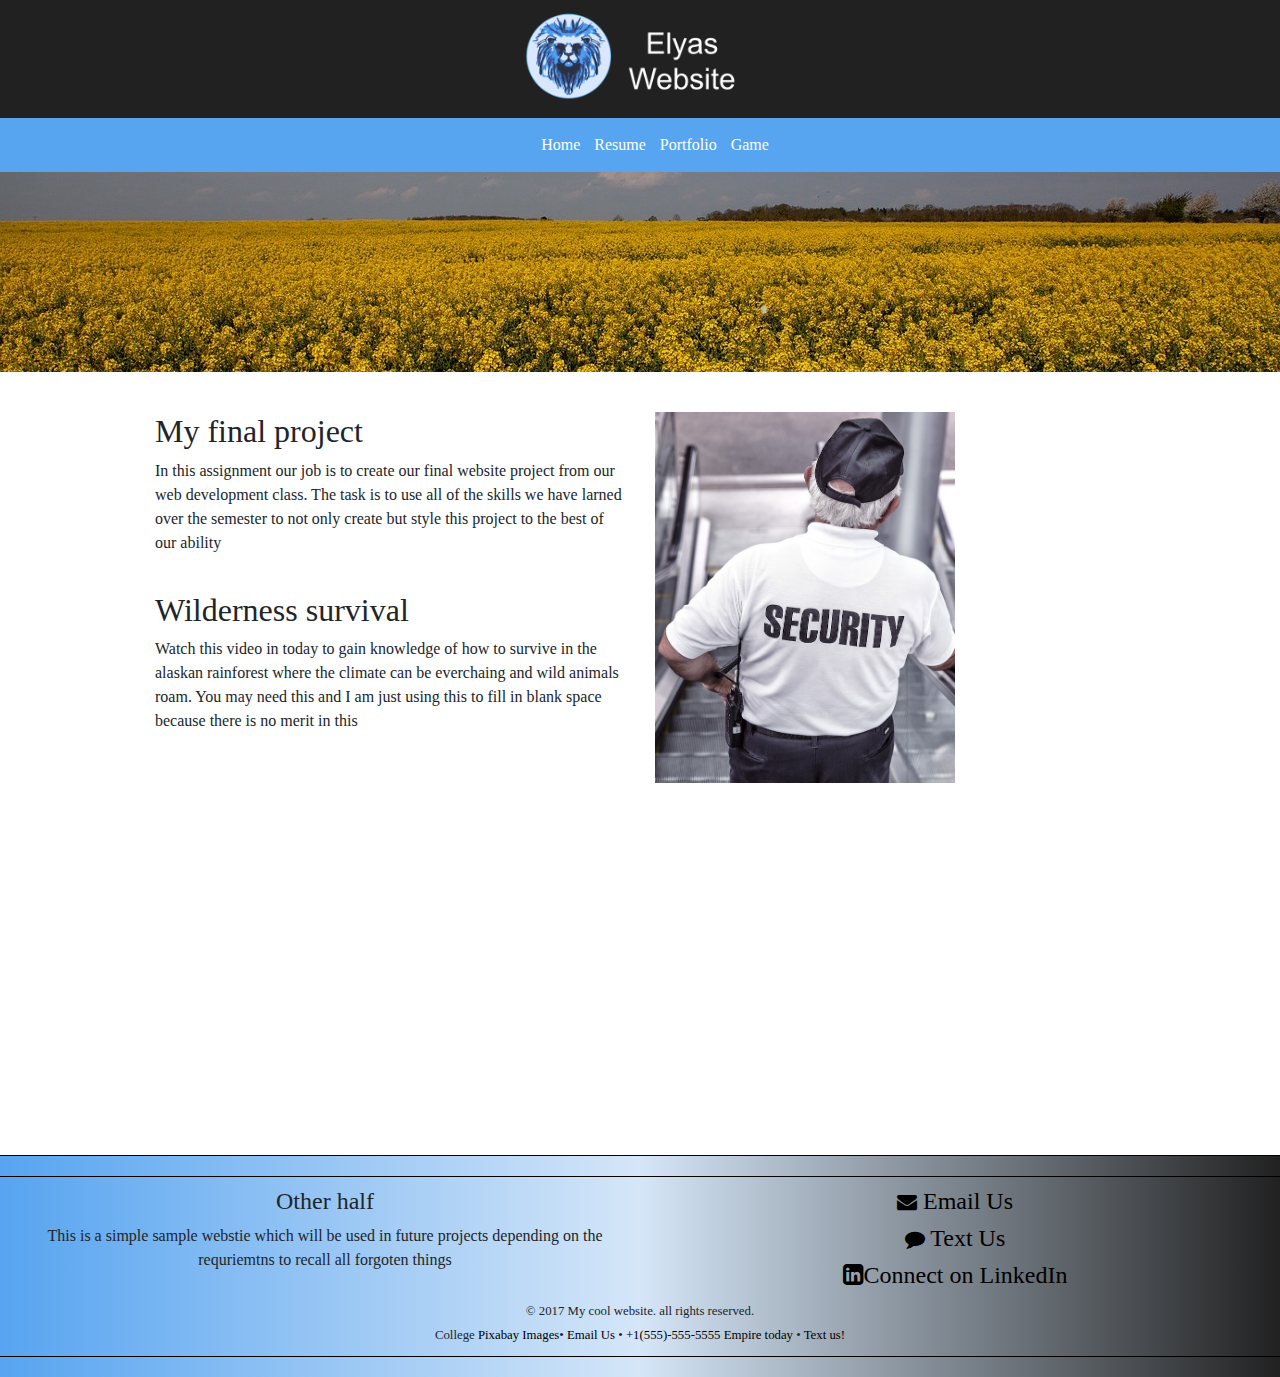
<file: index.html>
<!doctype html>
<html lang="en">
<head>
	<meta name="viewport" content="width=device-width, initial-scale=1,minimum-scale=1"/>
	<title>Website Name:Page name</title>
	<meta name="description" content="this is an example of meta description  this will often show up in the search result so it is importnat to write a high quality description for each page of the website">
	<meta charset="utf-8">
	<link rel="stylesheet" href="https://cdnjs.cloudflare.com/ajax/libs/font-awesome/4.7.0/css/font-awesome.min.css">
	<!-- Bootstrap Stylesheet-->
<link rel="stylesheet" href="https://cdn.jsdelivr.net/npm/bootstrap@4.6.1/dist/css/bootstrap.min.css">

	<link rel="stylesheet" href="style.css">


</head>


<body>
	<header>
		<img class= "img-fluid" src="images/logo.jpg" height="150px" width="250px" alt="logo"> 
	</header>
		<!--Navagation Bar-->
	<nav>
  <ul>
    <li><a href="index.html"> Home</a></li>
    <li><a href="resume.html"> Resume</a></li>
    <li><a href="portfolio.html"> Portfolio</a></li>
    <li><a href="game2.html"> Game</a></li>
  </ul>
</nav>
<div id="home-hero"> </div>
	<main>
		 <div class="container-fluid">
				<div class="row">
					<div class="col-sm-6">
						<h2>My final project</h2>
		<p> In this assignment our job is to create our final website project from our web development class. The task is to use all of the skills we have larned over the semester to not only create but style this project to the best of our ability</p>

					<h2> Wilderness survival</h2>
					<p> Watch this video in today to gain knowledge of how to survive in the alaskan rainforest where the climate can be everchaing and wild animals roam. You may need this and I am just using this to fill in blank space because there is no merit in this </p>
				</div>
			
					<div class="col-sm-6 sideImage">
						<img class="img-fluid" src="images/security.jpg" height="400px" width="300px"alt=" security">
					</div>
				
					</div>
</div>



					</div>
				</div>
		 </div>
		<!--this is the main section--> 
	</main>
	

    </div>
</div>

<div class="video-container">
				<iframe width="560" height="315" src="https://www.youtube.com/embed/o6zb6_TTVWo?si=sQKmiTjXWQFm7nMG" title="YouTube video player" frameborder="0" allow="accelerometer; autoplay; clipboard-write; encrypted-media; gyroscope; picture-in-picture; web-share" allowfullscreen></iframe>
			</div>


	<footer class="ground">
		<!--Blank space color-->
	</footer>

	<footer>
		 <div class="container-fluid">
				<div class="row">
					<div class="col-sm-6">
						<h4> Other half</h4>
						<p>This is a simple sample webstie which will be used in future projects depending on the requriemtns to recall all forgoten things</p>
					</div>
					<div class="col-sm-6">
						<div> 
							<a href>
							<a href="mailto:admin@websitesdeluxe.com">
							<h4><i class="fa fa-envelope icon" aria-hidden="true"></i>
							Email Us</h4>
						</div>
						<div> 
							<h4><i class="fa fa-comment icon" aria-hidden="true"></i>
							Text Us</h4>
						</div>
						<div> 
							<a href="https://www.linkedin.com/in/elyas-alihashi-88797a296/" target="_blank">
       <h4><i class="fa fa-linkedin-square" aria-hidden="true"></i>Connect on LinkedIn</h4>
</a>

							</div>
					</div>
				</div>
			</div>
		<!-- Removed an hr tag becasue we had 2 seperate lines-->
		<small>&copy; 2017 My cool website. all rights reserved.<br>
		<a hfre="https;//saintpaul.edu/" target="_blank">College</a>
				
		<a href="https;//pixababy.com/"target='_blank'> Pixabay Images</a>&bull;
		<!--This opens it to new tabs-->
		<a href="mailto:admin@websitesdeluxe.com"> Email Us</a>
		&bull;
		<a href="tel:5555555555 "> +1(555)-555-5555 Empire today</a> 
		&bull;
		<a href="sms:5555555555 "> Text us!</a>




		</small>


	</footer>	
	<footer>
<!--Blank space--> 
	</footer>
	<!--jQuery, Popper, and Bootstrap Javascript files-->
<script src="https://cdn.jsdelivr.net/npm/jquery@3.6.0/dist/jquery.slim.min.js"></script>
<script src="https://cdn.jsdelivr.net/npm/popper.js@1.16.1/dist/umd/popper.min.js"></script>
<script src="https://cdn.jsdelivr.net/npm/bootstrap@4.6.1/dist/js/bootstrap.bundle.min.js"></script>

	
</body>
</html>
</file>
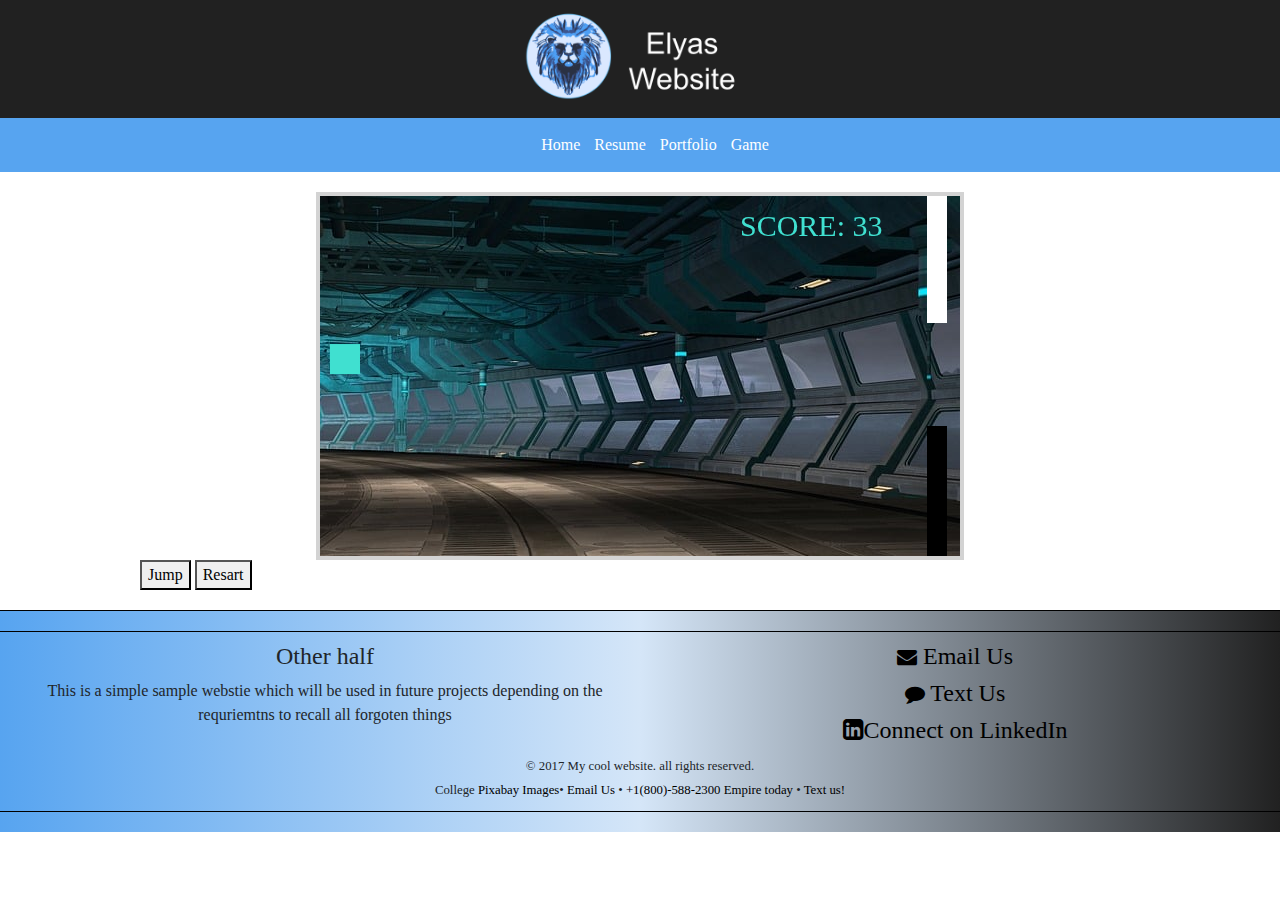
<file: game2.html>
<!doctype html>
<html lang="en">
<head>
  <meta name="viewport" content="width=device-width, initial-scale=1,minimum-scale=1"/>
  <title>Website Name:Page name</title>
  <meta name="description" content="this is an example of meta description  this will often show up in the search result so it is importnat to write a high quality description for each page of the website">
  <meta charset="utf-8">
  <link rel="stylesheet" href="https://cdnjs.cloudflare.com/ajax/libs/font-awesome/4.7.0/css/font-awesome.min.css">
  <!-- Bootstrap Stylesheet-->
<link rel="stylesheet" href="https://cdn.jsdelivr.net/npm/bootstrap@4.6.1/dist/css/bootstrap.min.css">

  <link rel="stylesheet" href="style.css">


</head>


<body>
  <header>
    <img class= "img-fluid" src="images/logo.jpg" height="150px" width="250px" alt="logo"> 
		
   <style>
      canvas {
      border: 4px solid #d3d3d3;
      background-color: #f1f1f1;
      
      }
   </style>
   <body onload="startGame()">

	</header>
		<!--Navagation Bar-->
  <nav>
  <ul>
    <li><a href="index.html"> Home</a></li>
    <li><a href="resume.html"> Resume</a></li>
    <li><a href="portfolio.html"> Portfolio</a></li>
    <li><a href="game2.html"> Game</a></li>
  </ul>
</nav>
	

	<main>
		<div id="game" ></div>
   <div class="game-controls">
      <button class="myButton" onmousedown="accelerate(-0.1)" onmouseup="accelerate(0.05)">Jump</button>
      <button class="Restart"><a href="game2.html"> Resart</a></button>

   </div>

<!-- This is the JavaScript for the game it goes into the <main> section-->

   <script>
      var myGamePiece;
      var myObstacles = [];
      var Score;
      
      function startGame() {
          myGamePiece = new component(30, 30, "turquoise", 10, 120);
          myGamePiece.gravity = 0.05;
          myScore = new component("30px", "Consolas", "turquoise", 420, 40, "text");
          myGameArea.start();
      }
      
      var myGameArea = {
          canvas : document.createElement("canvas"),
          start : function() {
              this.canvas.width = 640;
              this.canvas.height = 360;
              this.context = this.canvas.getContext("2d");
              var myGame = document.getElementById("game");
              myGame.insertBefore(this.canvas, myGame.childNodes[0]);        
              this.frameNo = 0;
              this.interval = setInterval(updateGameArea, 20);
           },
          clear : function() {
              this.context.clearRect(0, 0, this.canvas.width, this.canvas.height);
          }
      }
      
      function component(width, height, color, x, y, type) {
          this.type = type;
          this.score = 0;
          this.width = width;
          this.height = height;
          this.speedX = 0;
          this.speedY = 0;    
          this.x = x;
          this.y = y;
          this.gravity = 0;
           this.gravitySpeed = 0;
          this.update = function() {
              ctx = myGameArea.context;
              if (this.type == "text") {
                  ctx.font = this.width + " " + this.height;
                  ctx.fillStyle = color;
                  ctx.fillText(this.text, this.x, this.y);
              } else {
                  ctx.fillStyle = color;
                  ctx.fillRect(this.x, this.y, this.width, this.height);
              }
          }
          this.newPos = function() {
              this.gravitySpeed += this.gravity;
              this.x += this.speedX;
              this.y += this.speedY + this.gravitySpeed;
              this.hitBottom();
          }
          this.hitBottom = function() {
              var rockbottom = myGameArea.canvas.height - this.height;
              if (this.y > rockbottom) {
                  this.y = rockbottom;
                  this.gravitySpeed = 0;
              }
           }
          this.crashWith = function(otherobj) {
              var myleft = this.x;
              var myright = this.x + (this.width);
              var mytop = this.y;
              var mybottom = this.y + (this.height);
              var otherleft = otherobj.x;
              var otherright = otherobj.x + (otherobj.width);
              var othertop = otherobj.y;
              var otherbottom = otherobj.y + (otherobj.height);
              var crash = true;
              if ((mybottom < othertop) || (mytop > otherbottom) || (myright < otherleft) || (myleft > otherright)) {
                  crash = false;
              }
              return crash;
          }
      }
      
      function updateGameArea() {
          var x, height, gap, minHeight, maxHeight, minGap, maxGap;
           for (i = 0; i < myObstacles.length; i += 1) {
              if (myGamePiece.crashWith(myObstacles[i])) {
                  return;
              } 
          }
          myGameArea.clear();
          myGameArea.frameNo += 1;
          if (myGameArea.frameNo == 1 || everyinterval(150)) {
              x = myGameArea.canvas.width;
              minHeight = 20;
              maxHeight = 200;
              height = Math.floor(Math.random()*(maxHeight-minHeight+1)+minHeight);
              minGap = 50;
              maxGap = 200;
              gap = Math.floor(Math.random()*(maxGap-minGap+1)+minGap);
              myObstacles.push(new component(20, height, "#ffffff", x, 0));
              myObstacles.push(new component(20, x - height - gap, "#000000", x, height + gap));
          }
          for (i = 0; i < myObstacles.length; i += 1) {
              myObstacles[i].x += -1;
              myObstacles[i].update();
          }
          myScore.text="SCORE: " + myGameArea.frameNo;
          myScore.update();
          myGamePiece.newPos();
          myGamePiece.update();
      }
      
      function everyinterval(n) {
          if ((myGameArea.frameNo / n) % 1 == 0) {return true;}
          return false;
      }
      
      function accelerate(n) {
          myGamePiece.gravity = n;
      }
   </script>



		
		<!--this is the main section-->
	</main>
<footer class="ground">
    <!--Blank space color-->
  </footer>

  <footer>
     <div class="container-fluid">
        <div class="row">
          <div class="col-sm-6">
            <h4> Other half</h4>
            <p>This is a simple sample webstie which will be used in future projects depending on the requriemtns to recall all forgoten things</p>
          </div>
          <div class="col-sm-6">
            <div> 
              <a href>
              <a href="mailto:admin@websitesdeluxe.com">
              <h4><i class="fa fa-envelope icon" aria-hidden="true"></i>
              Email Us</h4>
            </div>
            <div> 
              <h4><i class="fa fa-comment icon" aria-hidden="true"></i>
              Text Us</h4>
            </div>
            <div> 
              <a href="https://www.linkedin.com/in/elyas-alihashi-88797a296/" target="_blank">
       <h4><i class="fa fa-linkedin-square" aria-hidden="true"></i>Connect on LinkedIn</h4>
</a>



              </div>
          </div>
        </div>
      </div>
    <!-- Removed an hr tag becasue we had 2 seperate lines-->
    <small>&copy; 2017 My cool website. all rights reserved.<br>
    <a hfre="https;//saintpaul.edu/" target="_blank">College</a>
        
    <a href="https;//pixababy.com/"target='_blank'> Pixabay Images</a>&bull;
    <!--This opens it to new tabs-->
    <a href="mailto:admin@websitesdeluxe.com"> Email Us</a>
    &bull;
    <a href="tel:18005882300 "> +1(800)-588-2300 Empire today</a> 
    &bull;
    <a href="sms:18005882300 "> Text us!</a>




    </small>


  </footer> 
  <footer>
<!--Blank space--> 
  </footer>
  <!--jQuery, Popper, and Bootstrap Javascript files-->
<script src="https://cdn.jsdelivr.net/npm/jquery@3.6.0/dist/jquery.slim.min.js"></script>
<script src="https://cdn.jsdelivr.net/npm/popper.js@1.16.1/dist/umd/popper.min.js"></script>
<script src="https://cdn.jsdelivr.net/npm/bootstrap@4.6.1/dist/js/bootstrap.bundle.min.js"></script>

  
</body>
</html>
</file>
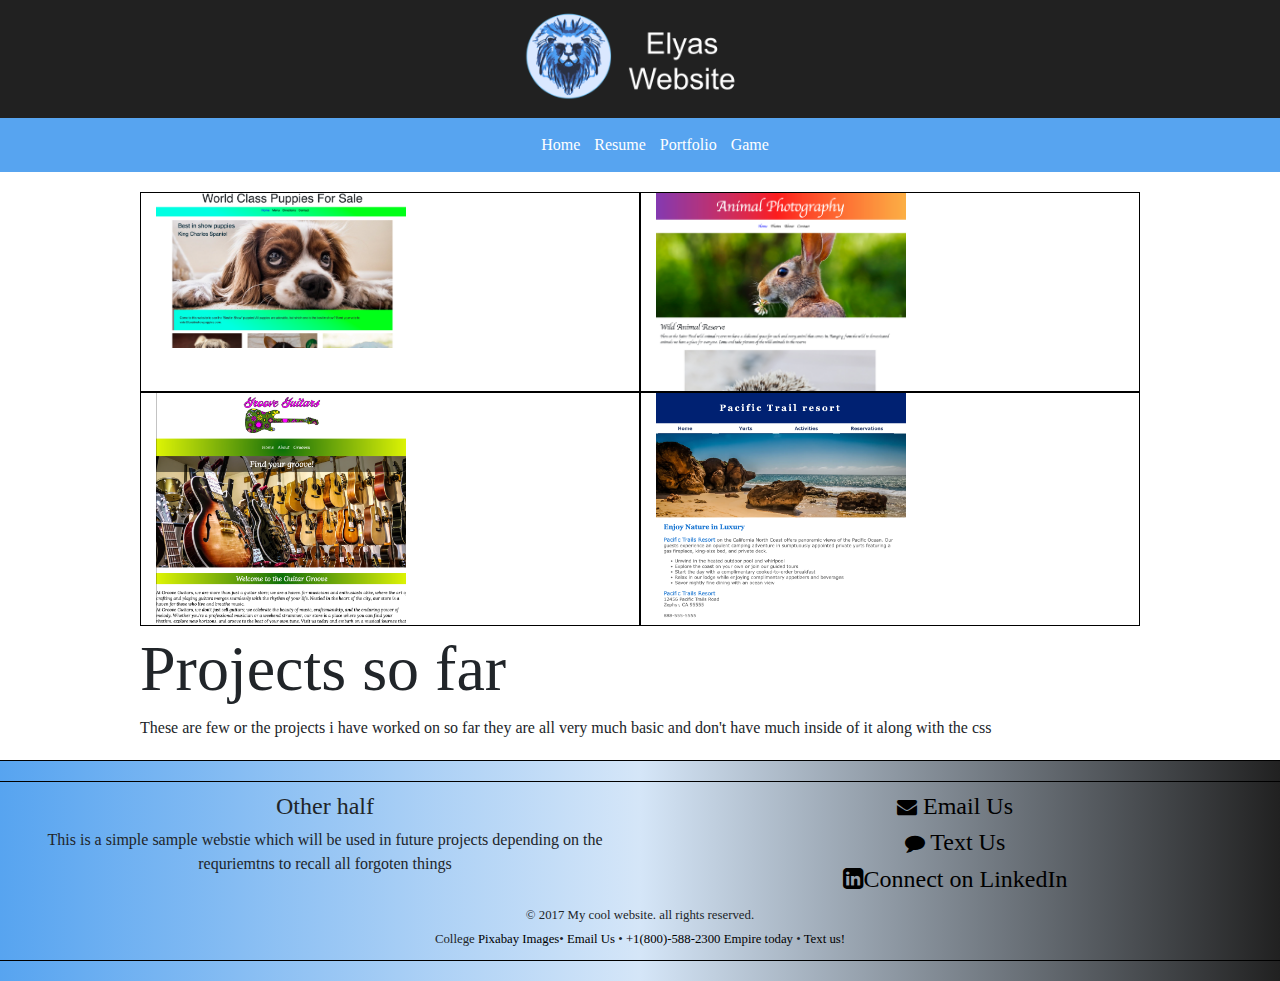
<file: portfolio.html>
<!doctype html>
<html lang="en">
<head>
  <meta name="viewport" content="width=device-width, initial-scale=1,minimum-scale=1"/>
  <title>Website Name:Page name</title>
  <meta name="description" content="this is an example of meta description  this will often show up in the search result so it is importnat to write a high quality description for each page of the website">
  <meta charset="utf-8">
  <link rel="stylesheet" href="https://cdnjs.cloudflare.com/ajax/libs/font-awesome/4.7.0/css/font-awesome.min.css">
  <!-- Bootstrap Stylesheet-->
<link rel="stylesheet" href="https://cdn.jsdelivr.net/npm/bootstrap@4.6.1/dist/css/bootstrap.min.css">

  <link rel="stylesheet" href="style.css">


</head>


<body>
  <header>
    <img class= "img-fluid" src="images/logo.jpg" height="150px" width="250px" alt="logo"> 
		

	</header>
		<!--Navagation Bar-->
  <nav>
  <ul>
    <li><a href="index.html"> Home</a></li>
    <li><a href="resume.html"> Resume</a></li>
    <li><a href="portfolio.html"> Portfolio</a></li>
    <li><a href="game2.html"> Game</a></li>
  </ul>
</nav>
	

	<main>

<div class="container-fluid">
  <div class="row">
    <div class="col-sm-6 sides">
      <img class= "img-fluid" src="images/web1.jpg" height="150px" width="250px" alt="logo"> 

    </div>
      <div class="col-sm-6 sides">
        <img class= "img-fluid" src="images/web2.jpg" height="150px" width="250px" alt="logo"> 
      </div>
      <div class="col-sm-6 sides">
        <img class= "img-fluid" src="images/web3.jpg" height="150px" width="250px" alt="logo"> 
      </div>
      <div class="col-sm-6 sides">
        <img class= "img-fluid" src="images/web4.jpg" height="150px" width="250px" alt="logo"> 
      </div>

  </div>    
</div>

<h1>Projects so far</h1>
<p>These are few or the projects i have worked on so far they are all very much basic and don't have much inside of it along with the css</p>
		<!--this is the main section-->
	</main>
<footer class="ground">
    <!--Blank space color-->
  </footer>

  <footer>
     <div class="container-fluid">
        <div class="row">
          <div class="col-sm-6">
            <h4> Other half</h4>
            <p>This is a simple sample webstie which will be used in future projects depending on the requriemtns to recall all forgoten things</p>
          </div>
          <div class="col-sm-6">
            <div> 
              <a href>
              <a href="mailto:admin@websitesdeluxe.com">  <h4><i class="fa fa-envelope icon" aria-hidden="true"></i>
              Email Us</h4>
            </div>
            <div> 
              <h4><i class="fa fa-comment icon" aria-hidden="true"></i>
              Text Us</h4>
            </div>
            <div> 
              <a href="https://www.linkedin.com/in/elyas-alihashi-88797a296/" target="_blank">
       <h4><i class="fa fa-linkedin-square" aria-hidden="true"></i>Connect on LinkedIn</h4>
</a>

              </div>
          </div>
        </div>
      </div>
    <!-- Removed an hr tag becasue we had 2 seperate lines-->
    <small>&copy; 2017 My cool website. all rights reserved.<br>
    <a hfre="https;//saintpaul.edu/" target="_blank">College</a>
        
    <a href="https;//pixababy.com/"target='_blank'> Pixabay Images</a>&bull;
    <!--This opens it to new tabs-->
    <a href="mailto:admin@websitesdeluxe.com"> Email Us</a>
    &bull;
    <a href="tel:18005882300 "> +1(800)-588-2300 Empire today</a> 
    &bull;
    <a href="sms:18005882300 "> Text us!</a>




    </small>


  </footer> 
  <footer>
<!--Blank space--> 
  </footer>
  <!--jQuery, Popper, and Bootstrap Javascript files-->
<script src="https://cdn.jsdelivr.net/npm/jquery@3.6.0/dist/jquery.slim.min.js"></script>
<script src="https://cdn.jsdelivr.net/npm/popper.js@1.16.1/dist/umd/popper.min.js"></script>
<script src="https://cdn.jsdelivr.net/npm/bootstrap@4.6.1/dist/js/bootstrap.bundle.min.js"></script>

  
</body>
</html>
</file>
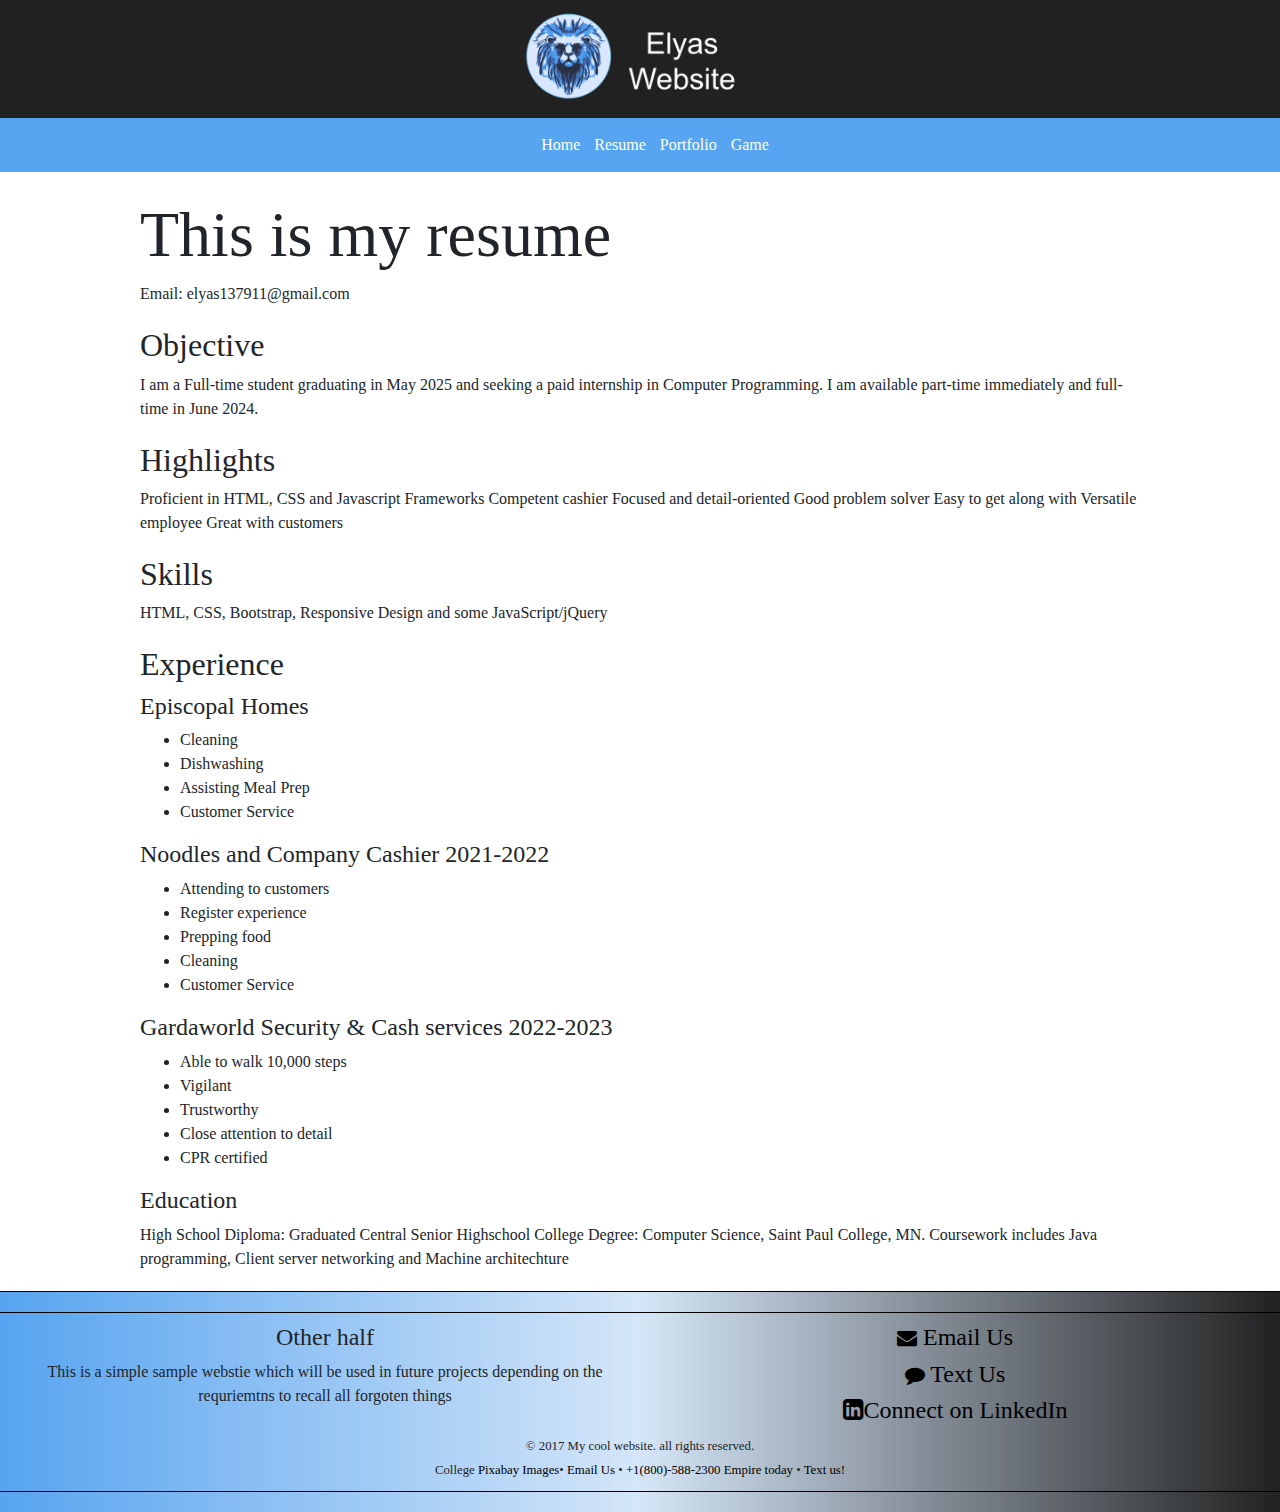
<file: resume.html>
<!doctype html>
<html lang="en">
<head>
	<meta name="viewport" content="width=device-width, initial-scale=1,minimum-scale=1"/>
	<title>Website Name:Page name</title>
	<meta name="description" content="this is an example of meta description  this will often show up in the search result so it is importnat to write a high quality description for each page of the website">
	<meta charset="utf-8">
	<link rel="stylesheet" href="https://cdnjs.cloudflare.com/ajax/libs/font-awesome/4.7.0/css/font-awesome.min.css">
	<!-- Bootstrap Stylesheet-->
<link rel="stylesheet" href="https://cdn.jsdelivr.net/npm/bootstrap@4.6.1/dist/css/bootstrap.min.css">

	<link rel="stylesheet" href="style.css">


</head>


<body>
	<header>
		<img class= "img-fluid" src="images/logo.jpg" height="150px" width="250px" alt="logo"> 


	</header>
		<!--Navagation Bar-->
	<nav>
  <ul>
    <li><a href="index.html"> Home</a></li>
    <li><a href="resume.html"> Resume</a></li>
    <li><a href="portfolio.html"> Portfolio</a></li>
    <li><a href="game2.html"> Game</a></li>
  </ul>
</nav>
	
			
	<main>

<h1>This is my resume</h1>


Email: elyas137911@gmail.com
<h2>Objective</h2>
I am a Full-time student graduating in May 2025  and seeking a paid internship  in Computer Programming. I am available part-time immediately and full-time in June 2024. 
<h2>Highlights</h2>
Proficient in HTML, CSS and Javascript Frameworks
Competent cashier
Focused and detail-oriented
Good problem solver
Easy to get along with
Versatile employee
Great with customers
<h2>Skills</h2>
HTML, CSS, Bootstrap, Responsive Design and some JavaScript/jQuery

<h2>Experience</h2>

<h4>Episcopal Homes</h4>
<ul>
	<li>Cleaning</li>
 	<li>Dishwashing</li>
	<li>Assisting Meal Prep</li>
	<li>Customer Service</li>
</ul>

<h4>Noodles and Company Cashier 2021-2022</h4>
<ul>
	<li>Attending to customers</li>
 	<li>Register experience</li>
	<li>Prepping food</li>
	<li>Cleaning</li>
	<li>Customer Service</li>
</ul>

<h4>Gardaworld Security & Cash services 2022-2023</h4>
<ul>
	<li>Able to walk 10,000 steps</li>
 	<li>Vigilant</li>
	<li>Trustworthy</li>
	<li>Close attention to detail</li>
	<li>CPR certified</li>
</ul>



<h4>Education</h4>
<p>High School Diploma: Graduated Central Senior Highschool
College Degree: Computer Science, Saint Paul College, MN. Coursework includes Java programming, Client server networking and Machine architechture</p>
</main>
		<footer class="ground">
		<!--Blank space color-->
	</footer>

	<footer>
		 <div class="container-fluid">
				<div class="row">
					<div class="col-sm-6">
						<h4> Other half</h4>
						<p>This is a simple sample webstie which will be used in future projects depending on the requriemtns to recall all forgoten things</p>
					</div>
					<div class="col-sm-6">
						<div> 
							<a href>
							<a href="mailto:admin@websitesdeluxe.com">
							<h4><i class="fa fa-envelope icon" aria-hidden="true"></i>
							Email Us</h4>
						</div>
						<div> 
							<h4><i class="fa fa-comment icon" aria-hidden="true"></i>
							Text Us</h4>
						</div>
						<div> 
							<a href="https://www.linkedin.com/in/elyas-alihashi-88797a296/" target="_blank">
       <h4><i class="fa fa-linkedin-square" aria-hidden="true"></i>Connect on LinkedIn</h4>
</a>

							</div>
					</div>
				</div>
			</div>
		<!-- Removed an hr tag becasue we had 2 seperate lines-->
		<small>&copy; 2017 My cool website. all rights reserved.<br>
		<a hfre="https;//saintpaul.edu/" target="_blank">College</a>
				
		<a href="https;//pixababy.com/"target='_blank'> Pixabay Images</a>&bull;
		<!--This opens it to new tabs-->
		<a href="mailto:admin@websitesdeluxe.com"> Email Us</a>
		&bull;
		<a href="tel:18005882300 "> +1(800)-588-2300 Empire today</a> 
		&bull;
		<a href="sms:18005882300 "> Text us!</a>




		</small>


	</footer>	
	<footer>
<!--Blank space--> 
	</footer>
	<!--jQuery, Popper, and Bootstrap Javascript files-->
<script src="https://cdn.jsdelivr.net/npm/jquery@3.6.0/dist/jquery.slim.min.js"></script>
<script src="https://cdn.jsdelivr.net/npm/popper.js@1.16.1/dist/umd/popper.min.js"></script>
<script src="https://cdn.jsdelivr.net/npm/bootstrap@4.6.1/dist/js/bootstrap.bundle.min.js"></script>

	
</body>
</html>
</file>
<file: style.css>
<style>
  @import url('https://fonts.googleapis.com/css2?family=Edu+TAS+Beginner&display=swap');
</style>

nav{
  list-style-type:none;
  background-color: blue;
  border-bottom: 5px #03a9f4;
  border-top: black;
  padding: 5px;
  text-align: center;
}

canvas {
  margin: 0 auto;
  display: block;
  background-image: url(images/spaceship.jpg);
}


h2{
  padding-top: 20px;
}

#home-hero{
    background-image: url(images/home-hero.jpg);
    height: 200px;

    background-size: cover;
    background-repeat: no-repeat;
}

.icon {
  font-size: 20px;
}



.sideImage {
  padding-top: 20px;
}

.sides{
  border: 1px solid #000;
}

.gallery .preview{
    width:100%
    height:auto;
}

.gallery .gallery-thumbnails img {
    width:100px;
    height:75px;
    margin: 3px 10px 10px 0;
}

.gallery .gallery-thumbnails img:hover {
    opacity: .8;
    cursor: pointer;
}

.gallery .preview img#preview {
    padding: 1px;
    max-width: 100%;
    height: auto;
    margin: 0 auto !important;
    display: block !important;
}

.video-container{
  overflow: hidden;
  position: relative;
  width: 100%;
  text-align: center;
  padding-top: 10px;
  padding-bottom: 20px;

}

main{
  max-width: 1000px;
  margin: 20px auto;
}

header{
background-color: #212121;
text-align: center;
}

a:link{
  color: black;

}
a:visited{
  color: #000000;

}

a:hover{
  color: blue;
}

a:active{
  color: black;
}

nav{
  background-color: #57a4f0;
  padding: 15px 0;
}

nav ul{
  list-style-type: none;
  text-align: center;
  margin: 0;
  
}

nav li{
  display: inline;



}
nav a { 
  text-decoration:none;
  padding-right: 10px;
}
nav a:link{
  color:white;
}
nav a:visited{
  color:black;
  
}

nav a:hover {
  color:blue;
}

nav a:active {
  color:blue;
}

body{font-family: 'Edu TAS Beginner', cursive;
margin: 0;
}

footer{
  text-align: center;
  border-top: 1px solid black;
  padding: 10px;
  background: rgb(87,164,240);
  background: linear-gradient(90deg, rgba(87,164,240,1) 0%, rgba(213,230,248,1) 50%, rgba(33,33,33,1) 100%);
}



/*CSS without a media query--applies to all sizes unless overridden*/
h1{
    font-size: 4em;
    text-align: left;
    padding-top: 5px;
 }
/* CSS Adjustments for Tablets */
@media only screen and (max-width: 1024px) {
  h1{
    font-size: 1.8em;
}
}
/* CSS Adjustments for Smartphones */
@media only screen and (max-width: 768px) {
  h1{
    font-size: 1.5em;
  }
}
</file>
